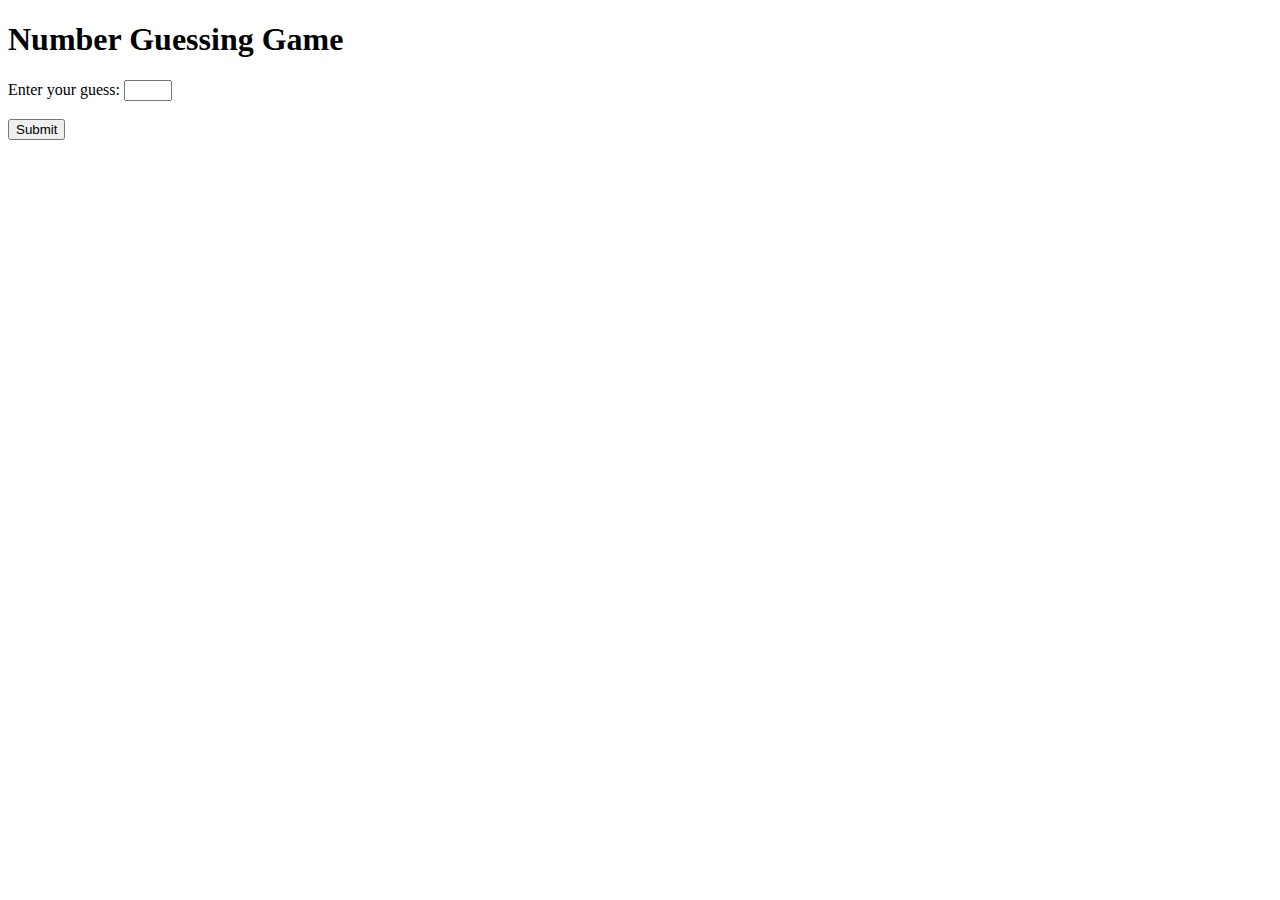
<file: website.html>
<!DOCTYPE html>
<html lang="en">
<head>
    <meta charset="UTF-8">
    <meta name="viewport" content="width=device-width, initial-scale=1.0">
    <title>Number Guessing Game</title>
</head>
<body>
    <h1>Number Guessing Game</h1>
    <label for="guess">Enter your guess:</label>
    <input type="number" id="guess" name="guess" min="0" max="9" required>
    <br><br>    
    <button type="submit">Submit</button>
</body>
</html>
</file>
